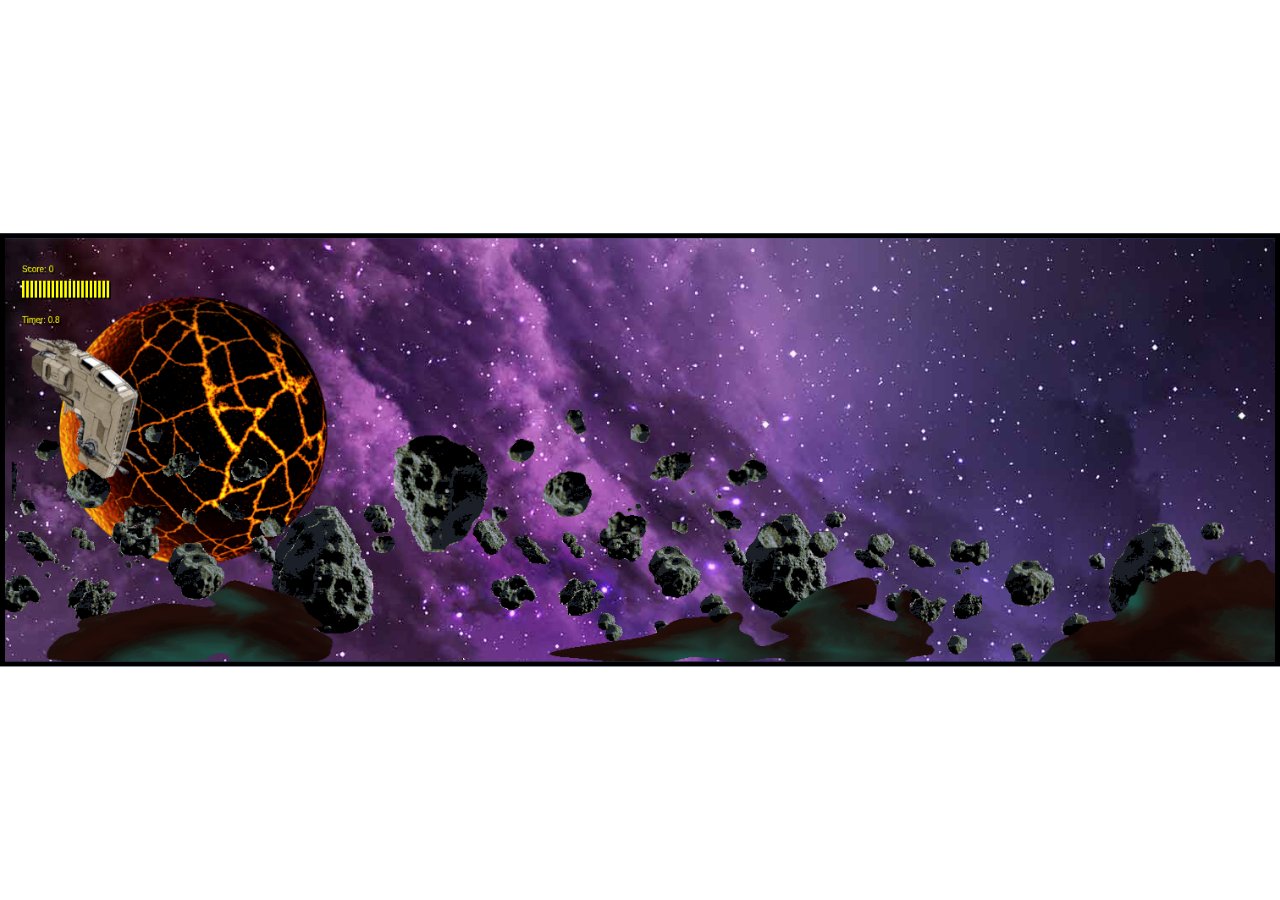
<file: index.html>
<!DOCTYPE html>
<html lang="en">
<head>
	<meta charset="utf-8">
	<meta http-equiv="X-UA-Compatible" content="IE=edge">
	<meta name="viewport" content="width=device-width, initial-scale=1.0">
	<title>2D Adventures Game</title>
	<link rel="stylesheet" href="style.css">
	<link rel="preconnect" href="https://fonts.googleapis.com">
	<link rel="preconnect" href="https://fonts.gstatic.com" crossorigin>
	<link href="https://fonts.googleapis.com/css2?family=Rubik+Iso&display=swap" rel="stylesheet">

</head>
<body>
	<canvas id="canvas1"></canvas>

	<!-- characters -->
	<img id="player" src="assets/player.png"> <!-- player -->
	
	<img id="angler1" src="assets/angler1.png"> <!-- enemie -->
	<img id="angler2" src="assets/angler2.png"> <!-- enemie -->
	<img id="lucky" src="assets/lucky.png"> 
	<!-- <img id="ship2" src="assets/ship2.png"> enemie -->
	<!-- <img id="lucky" src="assets/lucky.png"> enemie -->


	<!-- props -->
	<!-- <img src=""> -->
	<img id="gears" src="assets/gears.png">
	<img id="smokeExplosion" src="assets/smokeExplosion.png">
	<!--<img id="fireExplosion" src="assets/fireExplosion.png">-->


	<!-- environment -->
	<img id="layer1" src="assets/layer1.png">
	<img id="layer2" src="assets/layer2.png">
	<img id="layer3" src="assets/layer3.png">
	<img id="layer4" src="assets/layer4.png">

	<!-- -->

	<!-- -->

	<script src="script.js"></script>

</body>
</html>
</file>
<file: style.css>
* {
	margin: 0;
	padding: 0;
	box-sizing: border-box;
}

#canvas1 {
	border: 5px solid black;
	background: #4d79bc;

	position: absolute;
	top: 50%;
	left: 50%;

    max-width: 100%;
    max-height: 100%;
	transform: translate(-50%, -50%);
	/* Custom font */
	font-family: 'Rubik Iso', cursive;

}

#layer1, #layer2, #layer3, #layer4, #player, #angler1, #angler2, #lucky,
#projectile, #gears, #smokeExplosion, #fireExplosion {
	display: none;
}
</file>
